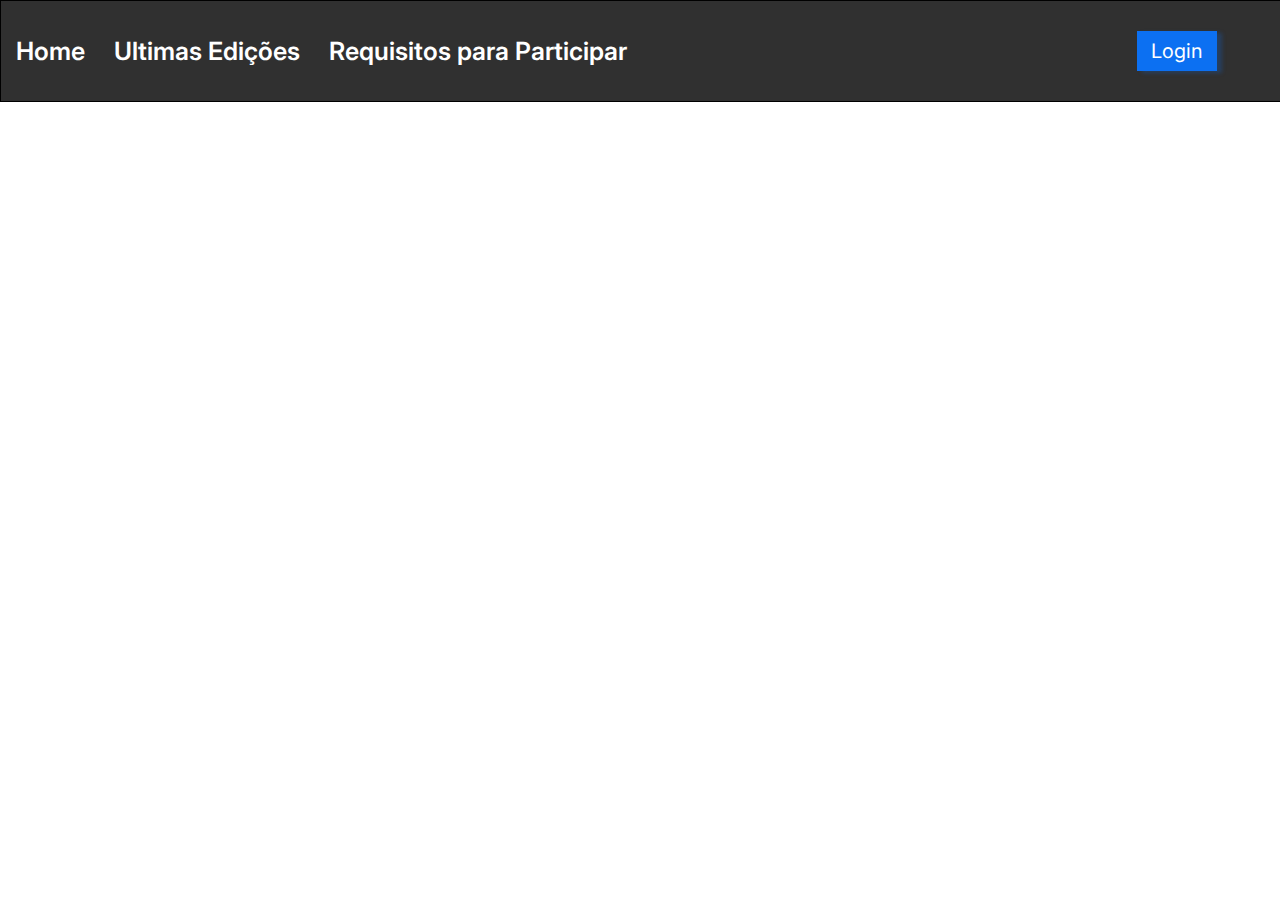
<file: index.html>
<!DOCTYPE html>
<html lang="pt-br">
<head>
    <meta charset="UTF-8">
    <meta http-equiv="X-UA-Compatible" content="IE=edge">
    <meta name="viewport" content="width=device-width, initial-scale=1.0">
    <link rel="stylesheet" type="text/css" href="style.css" media="screen"/>
    <title>BootCamp DNC</title>
    <link rel="stylesheet" href="style.css"
</head>
<body>
    <nav id="principal">
        <div id="menu">
            <a href="">Home</a>
            <a href="">Ultimas Edições</a>
            <a href="">Requisitos para Participar</a>
        </div>
        <button>Login</button>
    </nav>

</body>
</html>
</file>
<file: style.css>
/* Importacao de fonte */
@import url('https://fonts.googleapis.com/css2?family=Inter:wght@100;400&display=swap');

    body{
        margin: 0px; /* Margem Externa */
        padding: 0px; /* Margem Interna */
    }

    /* Menu de Navegacao Principal */
    #principal{
        width: 100%;
        height: 100px;
        border: 1px solid black;

        background-color: #303030;

        display: flex;
        justify-content: space-between;
        align-items: center;
    }
    
        #menu{
            display: flex;
            width: 50%;
            justify-content: space-around;
            align-items: center;
        }
        #principal div a{
            font-family: Inter;
            font-size: 25px;
            font-weight: 600;
            color: white;
            text-decoration: none;
        }

        #principal div a:hover{
            color: #b3abab;
        }

        #principal button{
            margin-right: 5%;
            background-color: #0C70F2;
            border: 0px;

            height: 40px;
            width: 80px;
            font-family: 'inter';
            font-size: 20px;
            font-weight: 600px;
            color: white;
            
            box-shadow: 5px 2px 4px rgba(12, 112, 242, 0.25);
            cursor: pointer;
        }
</file>
